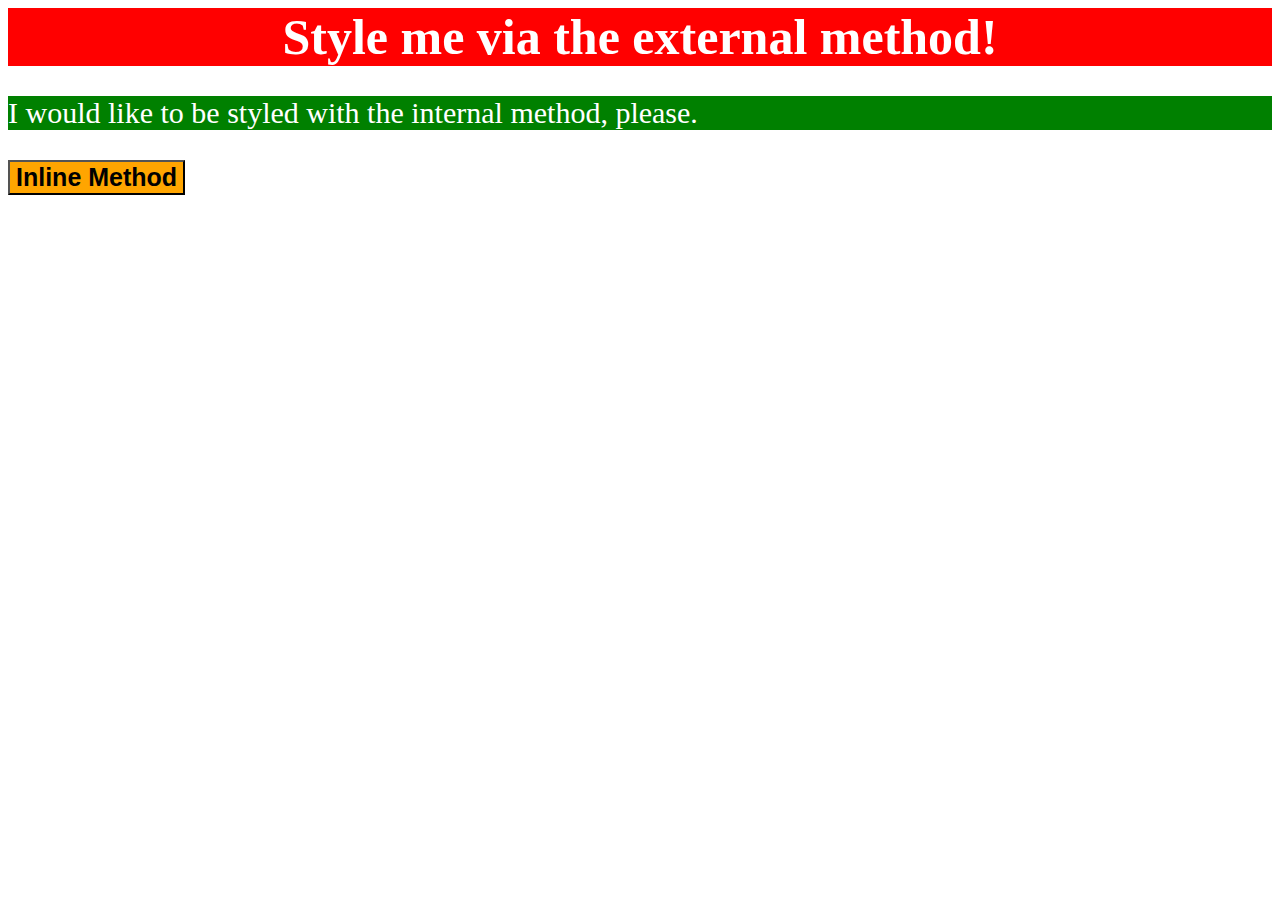
<file: foundations/intro-to-css/01-css-methods/index.html>
<!DOCTYPE html>
<html lang="en">
  <head>
    <style>
      p {
        background-color: green;
        color: white;
        font-size: 30px;
      }
    </style>
    <link rel="stylesheet" href="styles.css">
    <meta charset="UTF-8">
    <meta http-equiv="X-UA-Compatible" content="IE=edge">
    <meta name="viewport" content="width=device-width, initial-scale=1.0">
    <title>Methods for Adding CSS</title>
  </head>
  <body>
    <div>Style me via the external method!</div>
    <p>I would like to be styled with the internal method, please.</p>
    <button style="color: black; background-color:orange; font-size: 25px; font-weight: bold;">Inline Method</button>
  </body>
</html>
</file>
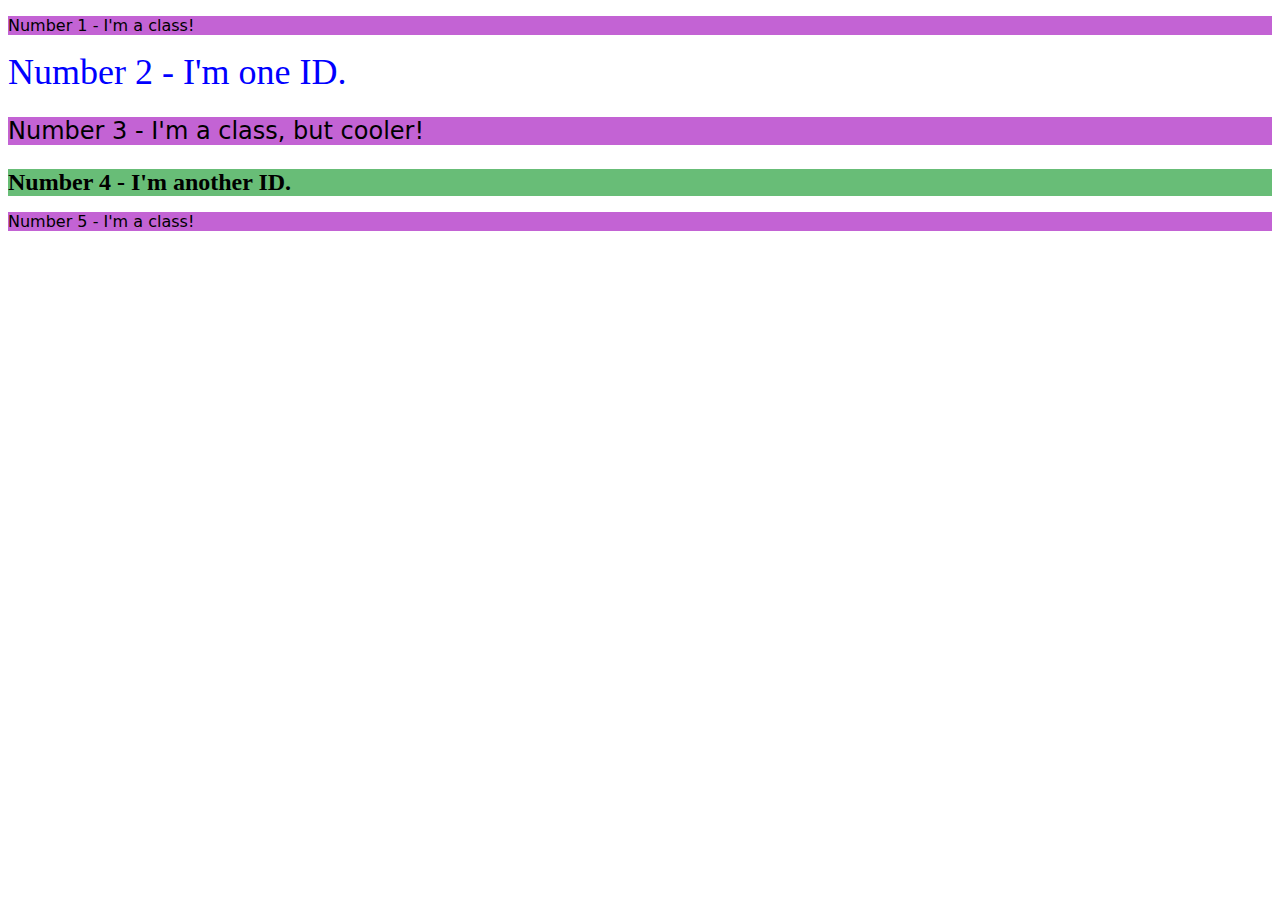
<file: foundations/intro-to-css/02-class-id-selectors/index.html>
<!DOCTYPE html>
<html lang="en">
  <head>
    <meta charset="UTF-8">
    <meta http-equiv="X-UA-Compatible" content="IE=edge">
    <meta name="viewport" content="width=device-width, initial-scale=1.0">
    <title>Class and ID Selectors</title>
    <link rel="stylesheet" href="style.css">
  </head>
  <body>
    <p class="odd">Number 1 - I'm a class!</p>
    <div id="number2">Number 2 - I'm one ID.</div>
    <p class="odd" id="number3">Number 3 - I'm a class, but cooler!</p>
    <div class="even" id="number4">Number 4 - I'm another ID.</div>
    <p class="odd" id="number5">Number 5 - I'm a class!</p>
  </body>
</html>
</file>
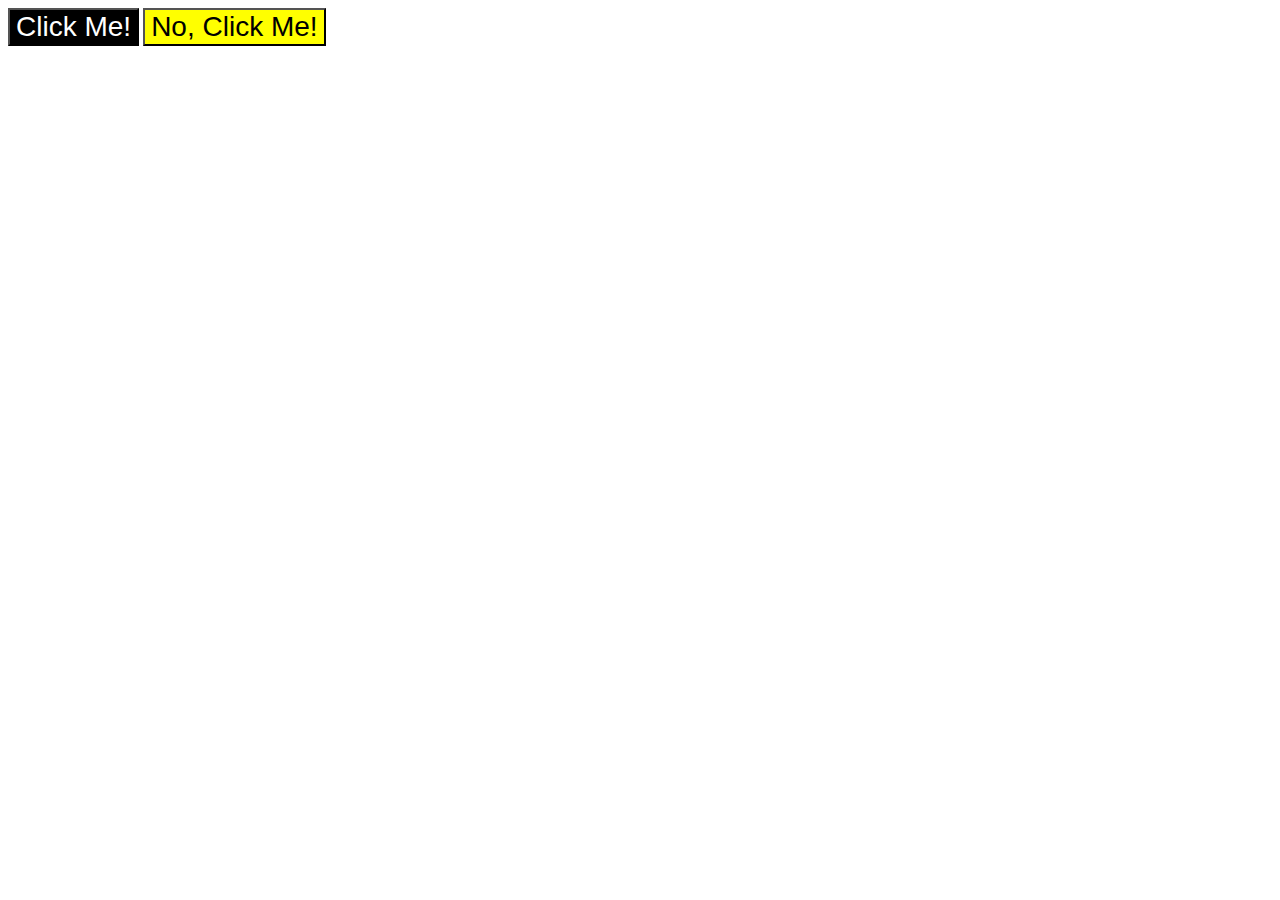
<file: foundations/intro-to-css/03-grouping-selectors/index.html>
<!DOCTYPE html>
<html lang="en">
  <head>
    <meta charset="UTF-8">
    <meta http-equiv="X-UA-Compatible" content="IE=edge">
    <meta name="viewport" content="width=device-width, initial-scale=1.0">
    <title>Grouping Selectors</title>
    <link rel="stylesheet" href="style.css">
  </head>
  <body>
    <button class="button click">Click Me!</button>
    <button class="button noclick">No, Click Me!</button>
  </body>
</html>
</file>
<file: foundations/intro-to-css/01-css-methods/styles.css>
div {
    color: white;
    background-color: red;
    font-size: 50px;
    text-align: center;
    font-weight: 800;
}
</file>
<file: foundations/intro-to-css/02-class-id-selectors/style.css>
.odd {
    background-color: #c363d4;
    font-family: verdana, "DejaVu Sans", sans-serif;
}
#number2 {
    font-size: 36px;
    color: blue;
}
#number3 {
    font-size: 24px;
}
#number4 {
    background-color: #68bd77;
    font-size: 24px;
    font-weight: bold;
}
</file>
<file: foundations/intro-to-css/03-grouping-selectors/style.css>
.click,
.noclick{
    font-size: 28px;
    font-family: 'Helvetica', 'Times New Roman', sans-serif
}
.click {
    background-color: black;
    color: white;
}
.noclick {
    background-color: yellow;
}
</file>
